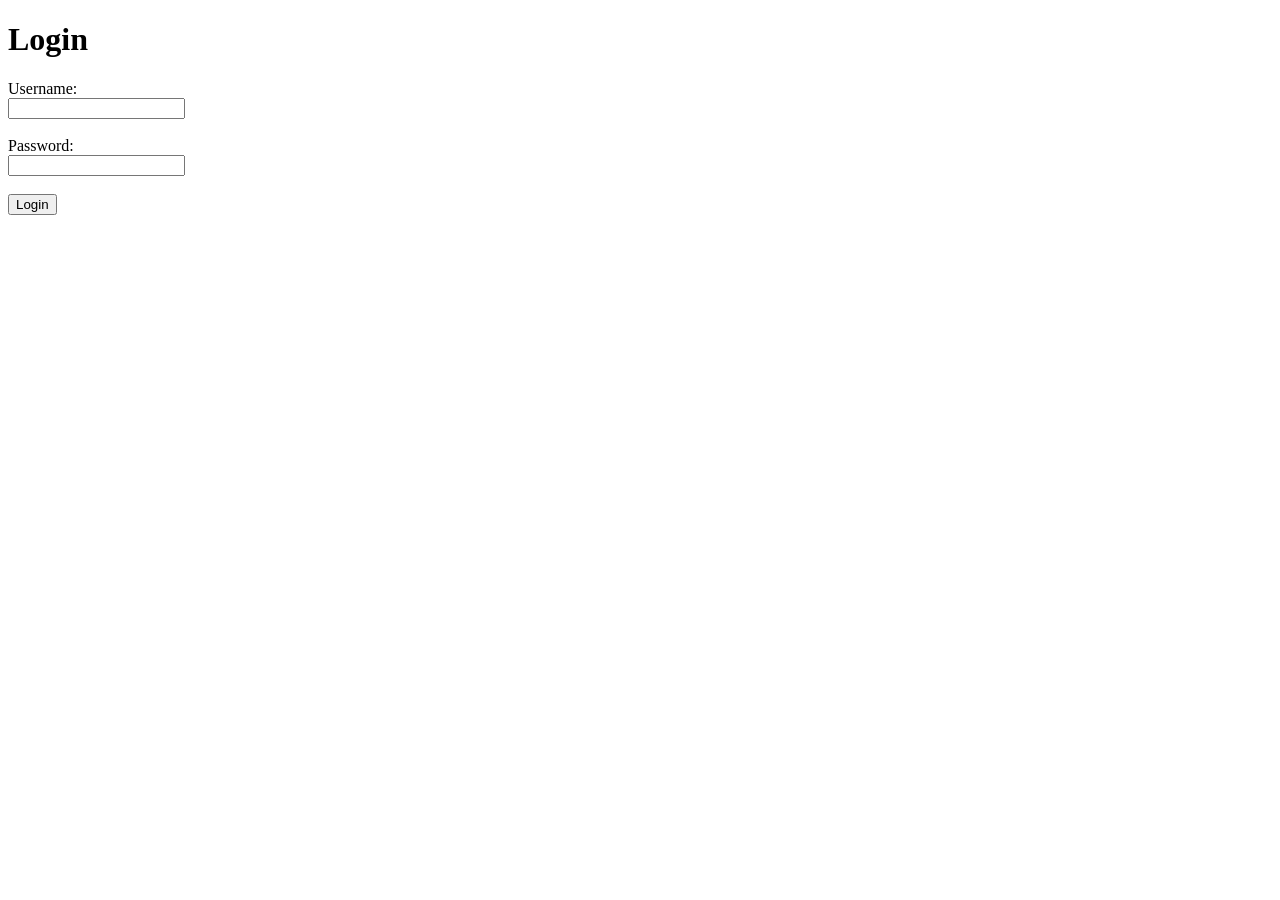
<file: templates/login.html>
<!DOCTYPE html>
<html>

    <head>
        <title>Login</title>

    </head>

    <body>
        
        <h1>Login</h1>

        <form action="/login" method="POST">

            Username:
            <br>
            <input type="text" name="username">
            <br><br>

            Password:
            <br>
            <input type="text" name="password">
            <br><br>

            <button type="submit">
                Login
            </button>
        </form>
    </body>
</html>
</file>
